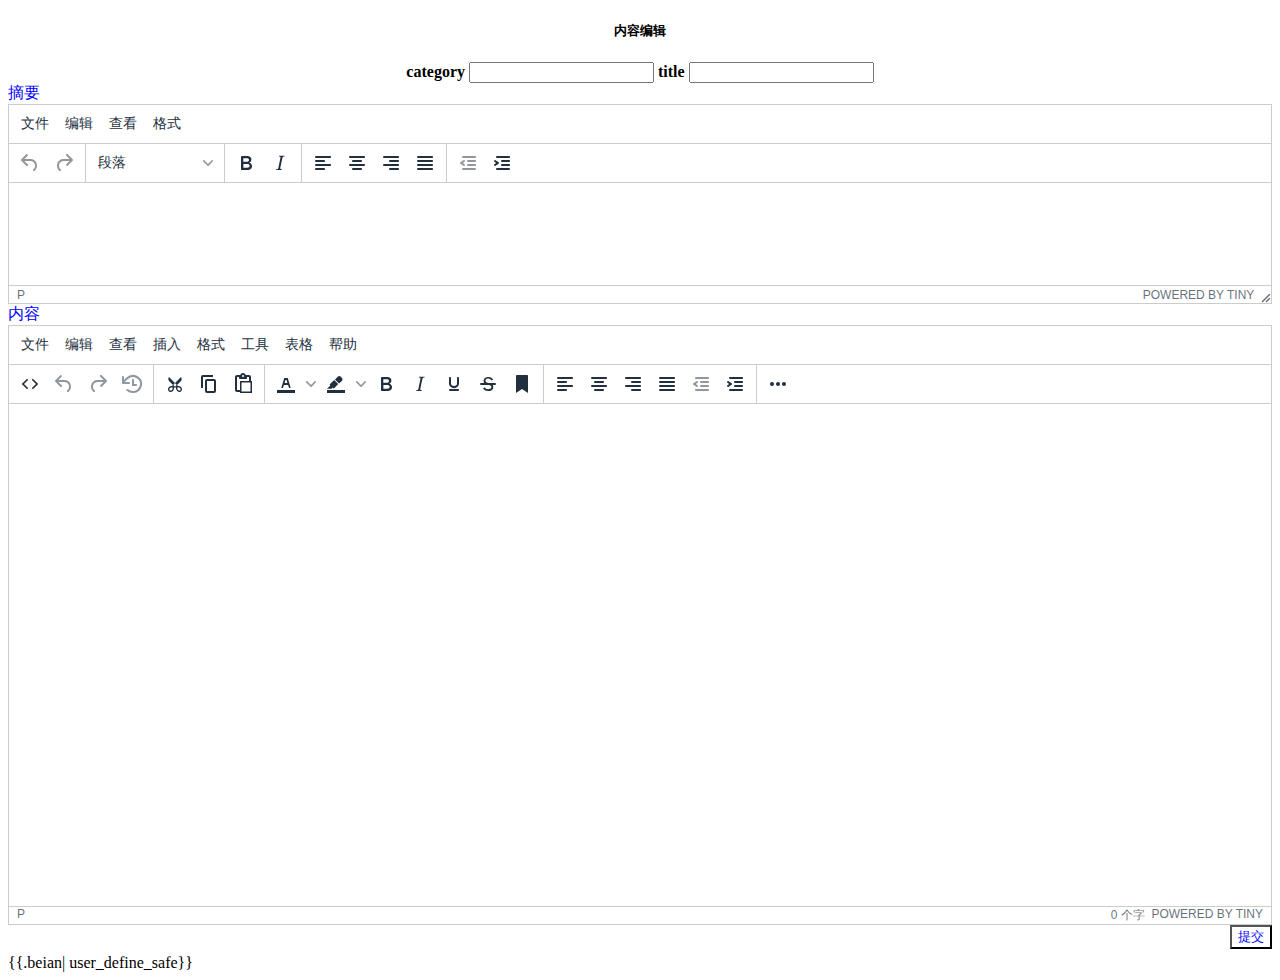
<file: templates/editor.html>
<!DOCTYPE html>
<html lang="en">
<head>
    <meta charset="UTF-8">
    <link rel="shortcut icon" href="/static/img/favicon.png" type="image/png">
    <link rel="icon" href="/static/img/favicon.png" type="image/png">
    <title>数据之音</title>
    <script type="text/javascript" src="/static/js/tinymce/tinymce.min.js"></script>
    <script type="text/javascript" src="/static/js/jquery3.5.1.js"></script>
    <script>
        function clear(){
            console.log($("#mframe"))
            $("#mframe").attr('src', 'about:blank')
        }
    
        function tiny_click(editor) {
             editor.on('click', function (e){clear()})
        }
        
        $("input, textarea").mousedown(clear)
    
    </script>
    
    <script>
        tinymce.init({
            selector: '#brief',
            language:'zh_CN',
            init_instance_callback: tiny_click
        })
    </script>
    
    <script>
        tinymce.init({
        selector: '#content',
        language:'zh_CN',
        init_instance_callback: tiny_click,
     
        plugins: 'print preview searchreplace autolink directionality visualblocks visualchars fullscreen image template code codesample table charmap hr pagebreak nonbreaking anchor insertdatetime advlist lists wordcount imagetools textpattern help emoticons autosave autoresize   ',
        toolbar: 'code undo redo restoredraft | cut copy paste pastetext | forecolor backcolor bold italic underline strikethrough anchor | alignleft aligncenter alignright alignjustify outdent indent | \
        styleselect formatselect fontselect fontsizeselect | bullist numlist | blockquote subscript superscript removeformat | \
        table image charmap emoticons hr pagebreak insertdatetime print preview | fullscreen |   ',
    
        height: 960, 
        min_height: 600,
    
        images_upload_url: "/files",
        fontsize_formats: '12px 14px 16px 18px 24px 36px 48px 56px 72px',
    
        font_formats: '微软雅黑=Microsoft YaHei,Helvetica Neue,PingFang SC,sans-serif;苹果苹方=PingFang SC,Microsoft YaHei,sans-serif;宋体=simsun,serif;仿宋体=FangSong,serif;黑体=SimHei,sans-serif;Arial=arial,helvetica,sans-serif;Arial Black=arial black,avant garde;Book Antiqua=book antiqua,palatino;',
        
        importcss_append: true,
        autosave_ask_before_unload: false,
        });
        </script>
</head>

<body>
<div>
    <h5 align="center">内容编辑</h5>
    <form id="form" method="post" action="" target="mframe">
        <div style="text-align: center">
            <strong>category</strong>
            <input type="text" name="category" value="" />
            <strong>title</strong>
            <input type="text" name="title" value="" /> <br>
        </div>
        
        <span style="text-align: left; color:blue;">摘要</span>
        <textarea id="brief" name="brief"></textarea>

        <span style="text-align: left; color:blue;">内容</span>
        <textarea id="content" name="content"></textarea>

        <div style="padding: 0; margin: 0; float: right;">
            <input type="submit" value="提交" style="background: #FFFFFF; color: blue;">
        </div>
    </form>

    <iframe id="mframe" name="mframe"  height="25" style="border-width: 0px; color: red;"></iframe>

</div>

{{.beian| user_define_safe}}

</body>
</html>
</file>
